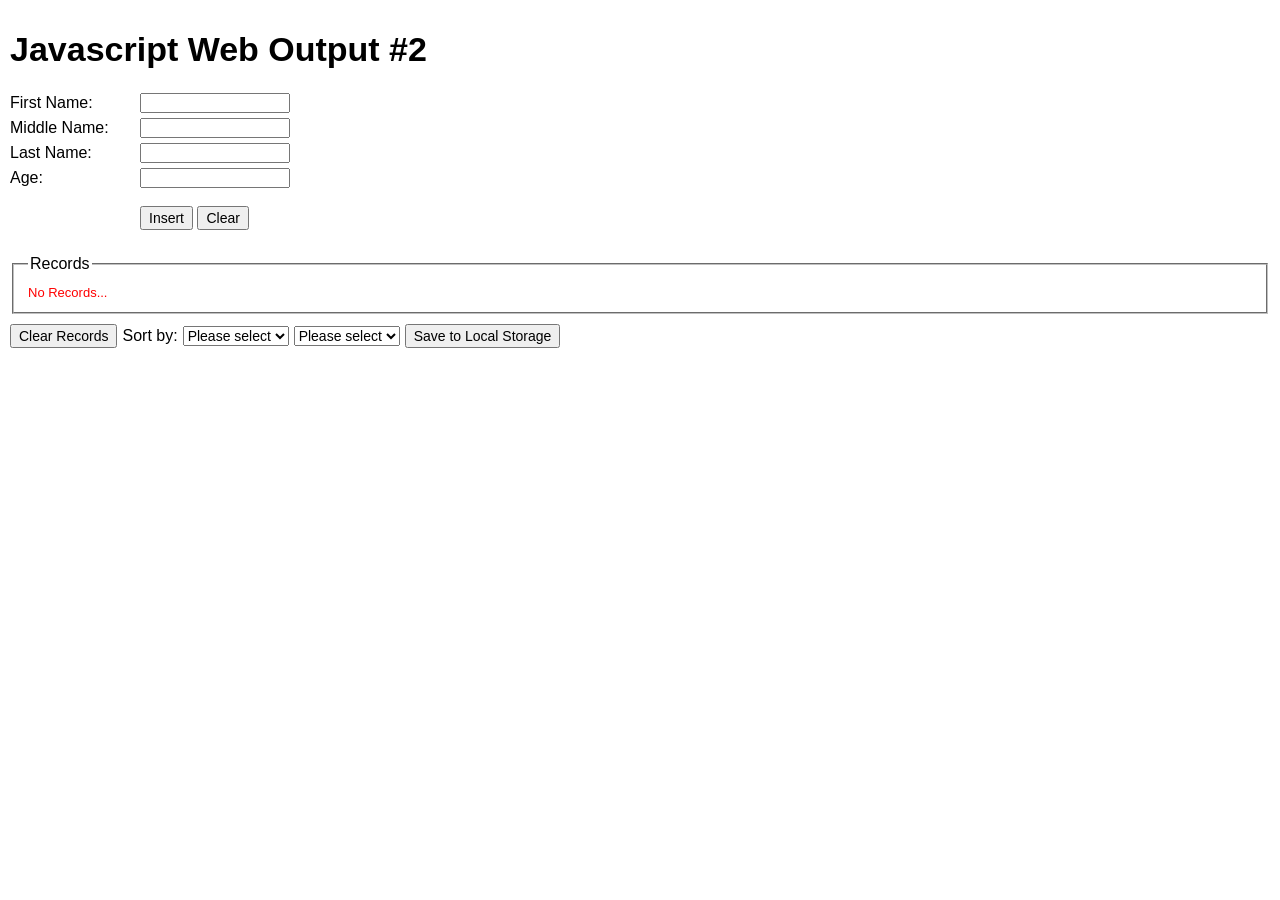
<file: JS2/index.html>
<!DOCTYPE html>
<html lang="en">
<head>
    <meta charset="UTF-8">
    <meta name="viewport" content="width=device-width, initial-scale=1.0">
    <title>Javascript 2</title>
    <link rel="stylesheet" href="style.css">
</head>
<body>

    <h1>Javascript Web Output #2</h1>

    <div class="form-container"></div>
        <div class="form-row">
            <label for="firstName">First Name:</label>
            <input type="text" id="firstName">
        </div>

        <div class="form-row">
            <label for="middleName">Middle Name:</label>
            <input type="text" id="middleName">
        </div>

        <div class="form-row">
            <label for="lastName">Last Name:</label>
            <input type="text" id="lastName">
        </div>

        <div class="form-row">
            <label for="age">Age:</label>
            <input type="number" id="age">
        </div>

        <div class="buttons">
            <button id="insertBtn" onclick="insertRecord()">Insert</button>
            <button onclick="clearForm()">Clear</button>
        </div>
    </div>

    <fieldset>
        <legend>Records</legend>

        <div id="records"></div>
    </fieldset>

    <div class="bottom-controls">
        <button onclick="clearRecords()">Clear Records</button>

        <span>Sort by:</span>

        <select id="sortField" onchange="sortRecords()">
            <option value="">Please select</option>
            <option value="firstName">First Name</option>
            <option value="middleName">Middle Name</option>
            <option value="lastName">Last Name</option>
            <option value="age">Age</option>
        </select>

        <select id="sortOrder" onchange="sortRecords()">
            <option value="">Please select</option>
            <option value="asc">A-Z</option>
            <option value="desc">Z-A</option>
        </select>

        <button onclick="saveToLocalStorage()">Save to Local Storage</button>
    </div>

    <script src="script.js"></script>
</body>
</html>
</file>
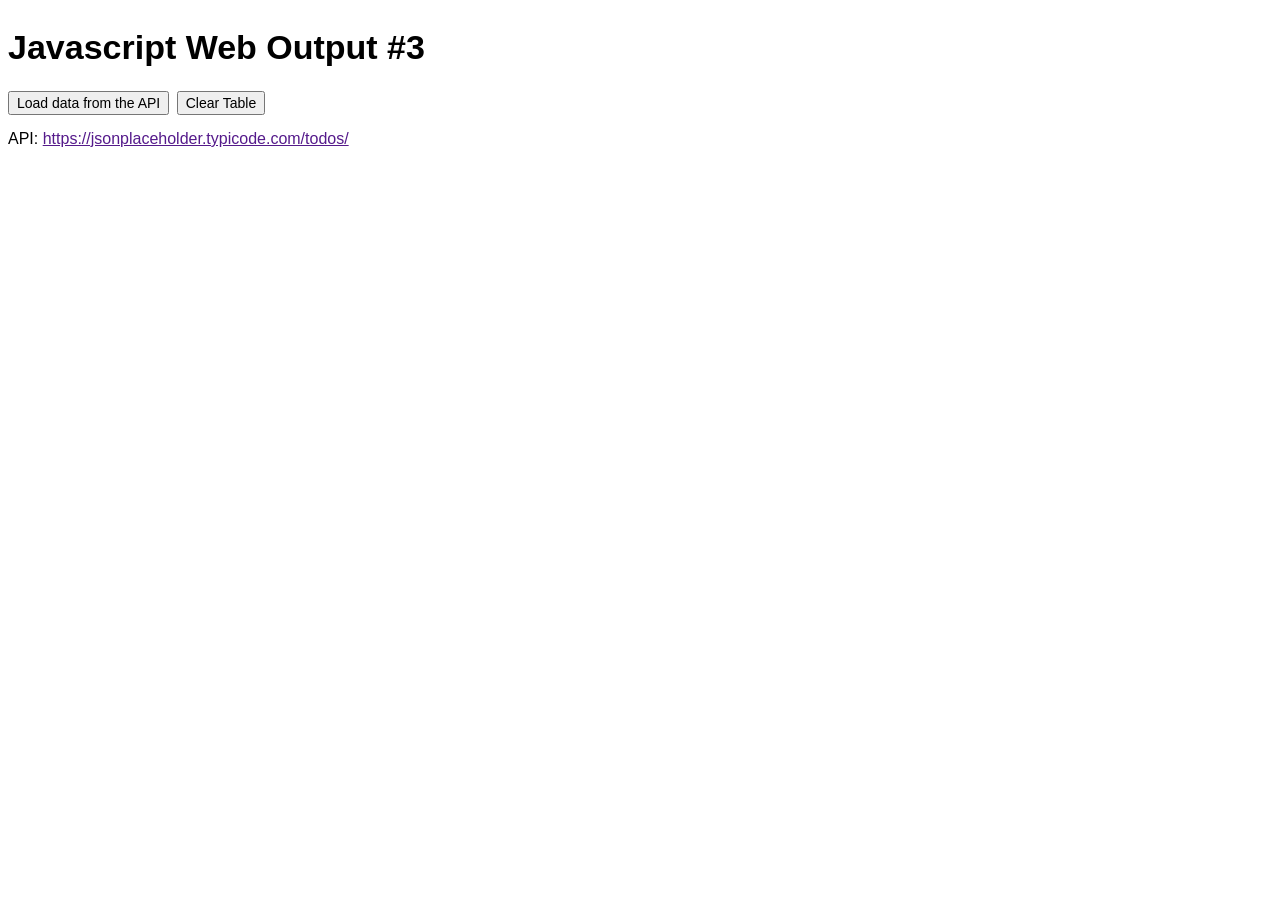
<file: JS3/index.html>
<!DOCTYPE html>
<html lang="en">
<head>
    <meta charset="UTF-8">
    <meta name="viewport" content="width=device-width, initial-scale=1.0">
    <title>Javascript 3</title>
    <link rel="stylesheet" href="style.css">
</head>
<body>

    <h1>Javascript Web Output #3</h1>

    <div class="buttons">
        <button id="loadBtn">Load data from the API</button>
        <button id="clearBtn">Clear Table</button>
    </div>

    <p>
        API:
        <a href="https://jsonplaceholder.typicode.com/todos/" target="_blank">
            https://jsonplaceholder.typicode.com/todos/
        </a>
    </p>

    <div id="tableContainer"></div>

    <script src="script.js"></script>
</body>
</html>
</file>
<file: JS2/style.css>
body {
    font-family: Arial, sans-serif;
    margin: 0;
    padding: 10px;
    font-size: 16px;
}

h1 {
    font-size: 34px;
    margin: 20px 0 24px 0;
}

.form-container {
    margin-bottom: 20px;
}

.form-row {
    display: flex;
    align-items: center;
    margin-bottom: 5px;
}

.form-row label {
    width: 130px;
}

.form-row input {
    width: 150px;
    height: 20px;
    padding: 1px 4px;
    font-size: 14px;
    box-sizing: border-box;
}

.buttons {
    margin-left: 130px;
    margin-top: 18px;
}

button,
select {
    font-family: Arial, sans-serif;
    font-size: 14px;
}

button {
    padding: 2px 7px;
}

fieldset {
    min-height: 25px;
    margin-top: 25px;
    padding: 12px 14px;
}

legend {
    font-size: 16px;
    padding: 0 2px;
}

#records {
    width: 500px;
}

.no-records {
    color: red;
    font-size: 13px;
}

table {
    border-collapse: collapse;
    margin: 0 auto;
    width: 480px;
}

th,
td {
    border-top: 1px solid #777;
    border-bottom: 1px solid #777;
    padding: 9px 10px;
    text-align: left;
}

th {
    font-weight: bold;
    text-align: center;
}

td:nth-child(1) {
    width: 100px;
}

td:nth-child(2) {
    width: 120px;
}

td:nth-child(3) {
    width: 100px;
}

td:nth-child(4) {
    width: 40px;
    text-align: center;
}

td:nth-child(5) {
    width: 130px;
    white-space: nowrap;
}

td button {
    margin-right: 3px;
}

.bottom-controls {
    margin-top: 10px;
    display: flex;
    align-items: center;
    gap: 5px;
}
</file>
<file: JS3/style.css>
body {
    font-family: Arial, sans-serif;
    margin: 0;
    padding: 8px;
    font-size: 16px;
}

h1 {
    font-size: 34px;
    margin: 20px 0 24px 0;
}

.buttons {
    margin-bottom: 15px;
}

button {
    font-family: Arial, sans-serif;
    font-size: 14px;
    padding: 2px 7px;
    margin-right: 3px;
}

p {
    margin-top: 10px;
    margin-bottom: 20px;
}

a {
    color: #551a8b;
    text-decoration: underline;
}

table {
    border-collapse: collapse;
    width: 875px;
    margin-left: 52px;
}

th {
    border-top: 1px solid #333;
    border-bottom: 1px solid #333;
    padding: 6px 8px;
    text-align: center;
    font-weight: bold;
}

td {
    border-bottom: 1px solid #333;
    padding: 9px 10px;
}

th:nth-child(1),
td:nth-child(1) {
    width: 70px;
}

th:nth-child(2),
td:nth-child(2) {
    width: 70px;
}

th:nth-child(3),
td:nth-child(3) {
    width: 570px;
}

th:nth-child(4),
td:nth-child(4) {
    width: 180px;
}

.completed {
    color: green;
    font-weight: bold;
}

.not-completed {
    color: red;
    font-weight: bold;
}
</file>
